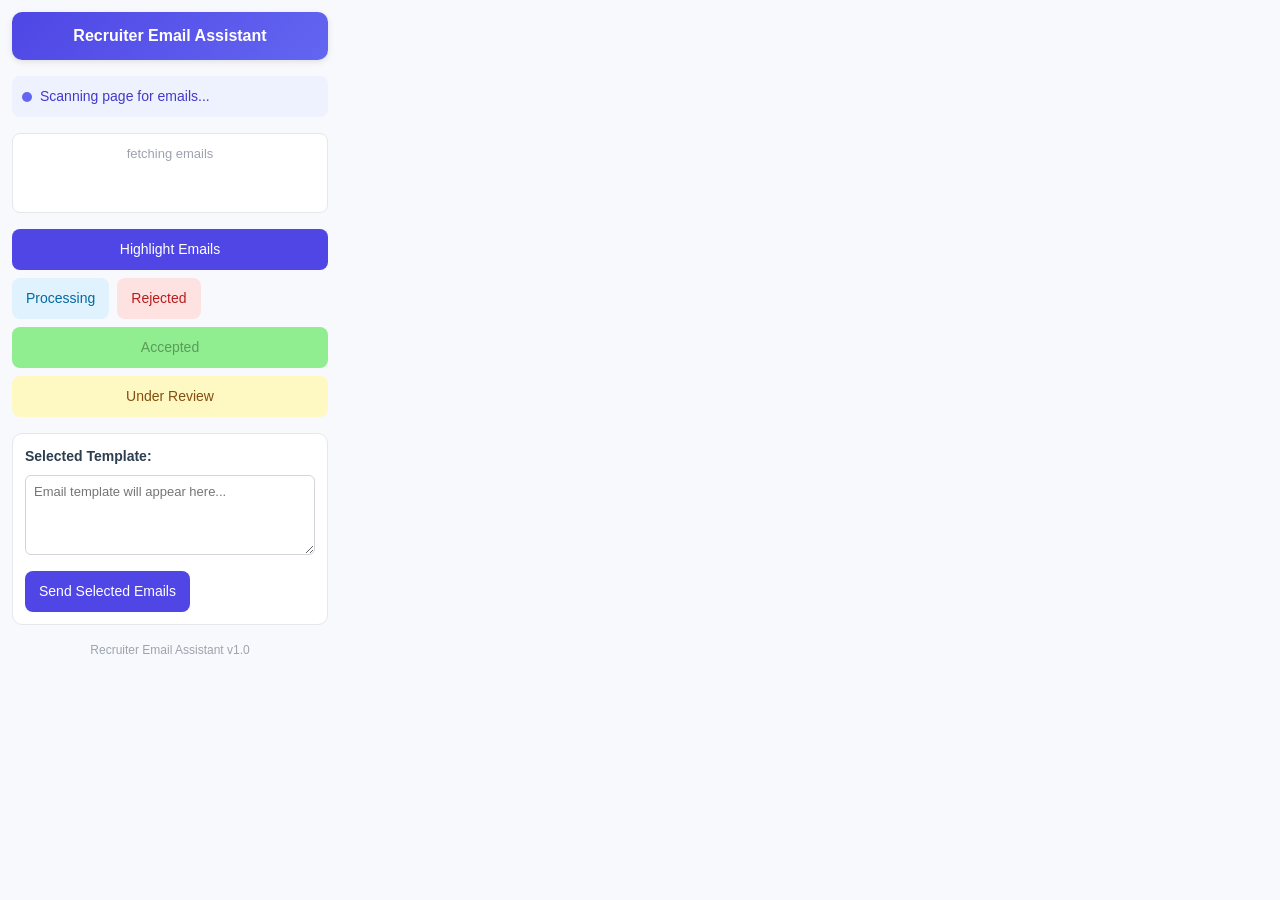
<file: popup.html>
<!DOCTYPE html>
<html>
<head>
  <meta charset="utf-8">
  <link rel="stylesheet" href="styles.css">
</head>
<body>
  <div class="header">
    <h3>Recruiter Email Assistant</h3>
  </div>
  
  <div class="container">
    <div class="status scanning" id="status">
      <div class="status-icon"></div>
      <span id="status-text">Scanning page for emails...</span>
    </div>
    
    <div id="email-list">
      <div class="no-emails">fetching emails</div>
    </div>
    
    <div class="button-group">
      <button class="primary-btn" id="highlight-btn">
        <!-- SVG icon code -->
        Highlight Emails
      </button>
      
      <div class="button-row">
        <button class="secondary-btn" id="processing-btn">
          <!-- SVG icon code -->
          Processing
        </button>
        
        <button class="tertiary-btn" id="rejected-btn">
          <!-- SVG icon code -->
          Rejected
        </button>
      </div>
      <button class="success-btn" id="accepted-btn">
        <!-- SVG icon code -->
        Accepted
      </button>
      
      <button class="quaternary-btn" id="underreview-btn">
        <!-- SVG icon code -->
        Under Review
      </button>
    </div>
    
    <div class="template-section">
      <h4>Selected Template:</h4>
      <textarea id="email-template" placeholder="Email template will appear here..."></textarea>
      <button class="primary-btn" id="send-btn">
        <!-- SVG icon code -->
        Send Selected Emails
      </button>
    </div>
    
    <div class="footer">
      <p>Recruiter Email Assistant v1.0</p>
    </div>
  </div>

  <script src="popup.js"></script>
</body>
</html>
</file>
<file: styles.css>
/* Global reset */
* {
    margin: 0;
    padding: 0;
    box-sizing: border-box;
    font-family: "Inter", "Segoe UI", Arial, sans-serif;
  }
  
  body {
    background: #f8f9fc;
    color: #2c3e50;
    font-size: 14px;
    line-height: 1.5;
    width: 340px;
    min-height: 540px;
    padding: 12px;
  }
  
  /* Header */
  .header {
    background: linear-gradient(135deg, #4f46e5, #6366f1);
    color: #fff;
    text-align: center;
    padding: 12px;
    border-radius: 10px;
    margin-bottom: 16px;
    box-shadow: 0 2px 6px rgba(0,0,0,0.1);
  }
  
  .header h3 {
    font-size: 16px;
    font-weight: 600;
  }
  
  /* Status */
  .status {
    display: flex;
    align-items: center;
    gap: 8px;
    padding: 10px;
    border-radius: 8px;
    margin-bottom: 16px;
    font-weight: 500;
  }
  
  .status-icon {
    width: 10px;
    height: 10px;
    border-radius: 50%;
  }
  
  .status.scanning {
    background: #eef2ff;
    color: #4338ca;
  }
  
  .status.scanning .status-icon {
    background: #6366f1;
    animation: pulse 1.2s infinite;
  }
  
  @keyframes pulse {
    0%, 100% { transform: scale(1); opacity: 0.6; }
    50% { transform: scale(1.5); opacity: 1; }
  }
  
  /* Email list */
  #email-list {
    background: #fff;
    border: 1px solid #e5e7eb;
    border-radius: 8px;
    padding: 10px;
    min-height: 80px;
    margin-bottom: 16px;
    overflow-y: auto;
  }
  
  .no-emails {
    color: #9ca3af;
    font-size: 13px;
    text-align: center;
  }
  
  /* Buttons */
  .button-group {
    display: flex;
    flex-direction: column;
    gap: 8px;
    margin-bottom: 16px;
  }
  
  button {
    all: unset;
    display: block;
    text-align: center;
    padding: 10px 14px;
    border-radius: 8px;
    cursor: pointer;
    font-weight: 500;
    transition: all 0.2s ease;
  }
  
  button:hover {
    transform: translateY(-1px);
    box-shadow: 0 3px 6px rgba(0,0,0,0.08);
  }
  
  .primary-btn {
    background: #4f46e5;
    color: #fff;
  }
  
  .secondary-btn {
    background: #e0f2fe;
    color: #0369a1;
  }
  
  .tertiary-btn {
    background: #fee2e2;
    color: #b91c1c;
  }
  
  .quaternary-btn {
    background: #fef9c3;
    color: #854d0e;
  }
  .success-btn{
    background: lightgreen;
    color: rgb(89, 155, 89);
  }
  
  .button-row {
    display: flex;
    gap: 8px;
  }
  
  /* Template section */
  .template-section {
    background: #fff;
    border: 1px solid #e5e7eb;
    border-radius: 10px;
    padding: 12px;
    margin-bottom: 16px;
  }
  
  .template-section h4 {
    margin-bottom: 8px;
    font-size: 14px;
    font-weight: 600;
  }
  
  textarea {
    width: 100%;
    height: 80px;
    padding: 8px;
    border-radius: 6px;
    border: 1px solid #d1d5db;
    font-size: 13px;
    resize: vertical;
    margin-bottom: 10px;
  }
  
  textarea:focus {
    outline: none;
    border-color: #6366f1;
    box-shadow: 0 0 0 2px rgba(99, 102, 241, 0.2);
  }
  
  /* Footer */
  .footer {
    text-align: center;
    font-size: 12px;
    color: #9ca3af;
  }
</file>
